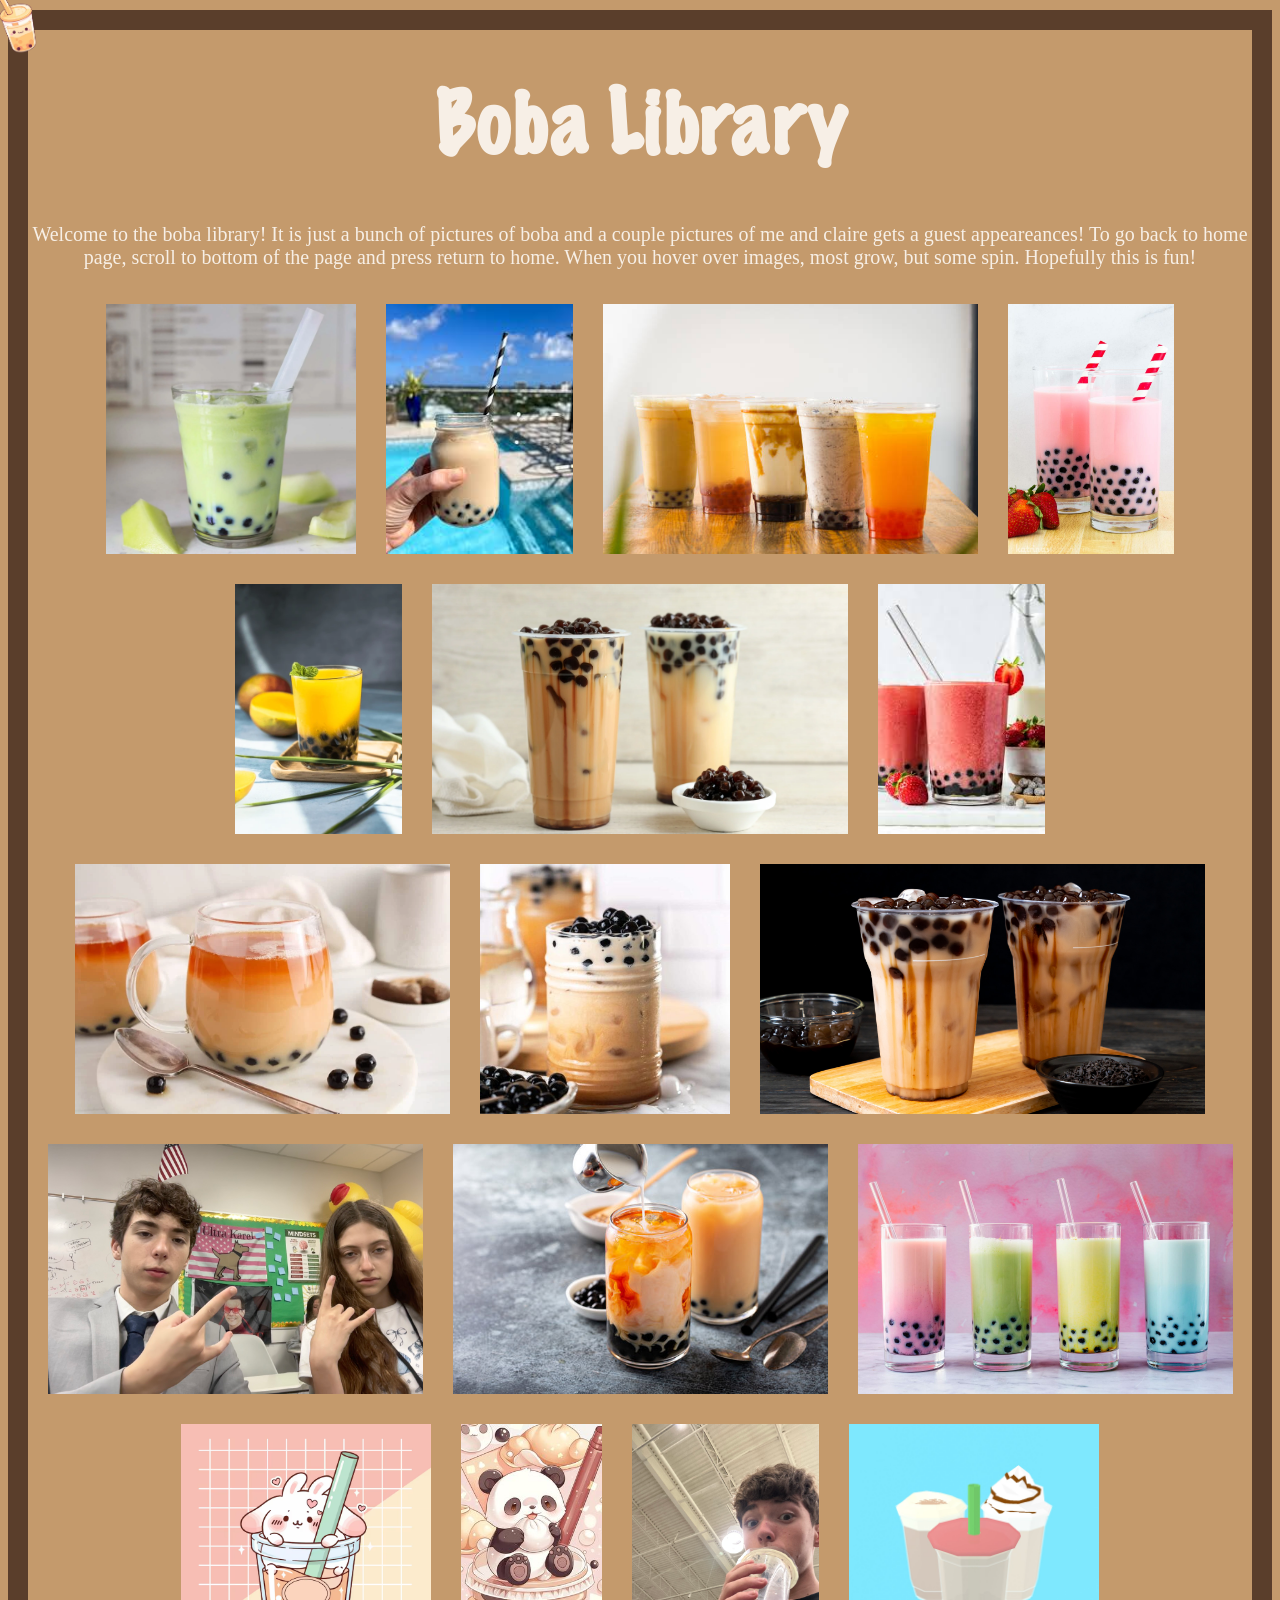
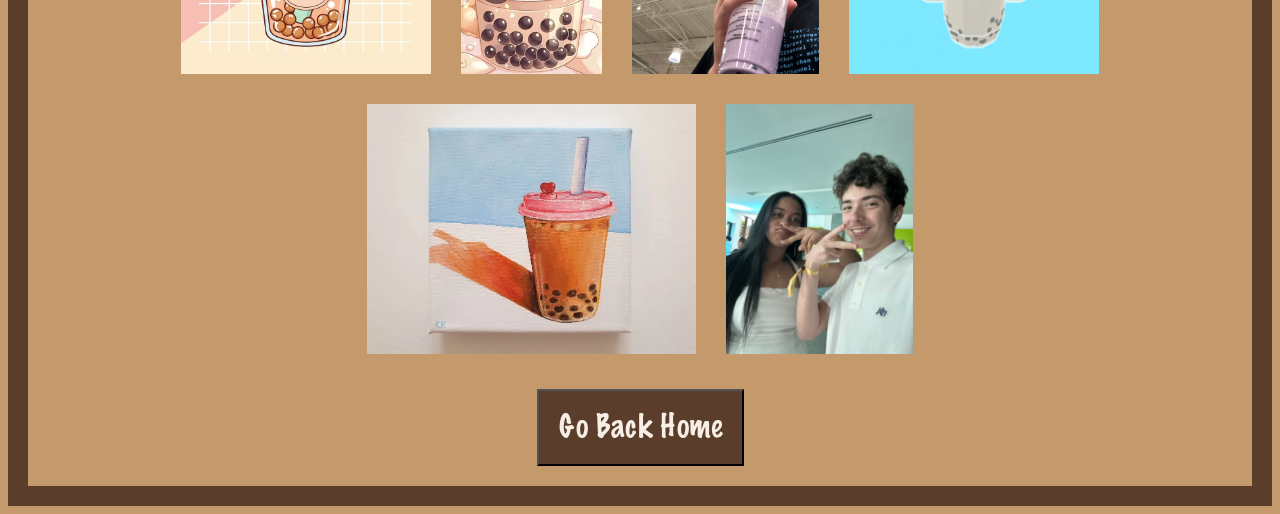
<file: boba-library.html>
<!DOCTYPE html>
<html>
    <head>
        <link rel="stylesheet" href ="css/style.css"/>
        <link rel="icon" href = "assets/images/favicon.png">
        <title>Boba Library</title>
    </head>
    <body>
        <img id = "cursor-follower" src = "assets/images/cursorIcon.png"/>
        <h1>
            Boba Library
        </h1>
        <p> Welcome to the boba library! It is just a bunch of pictures of boba and a couple pictures of me 
            and claire gets a guest appeareances! To go back to home page, scroll to bottom of the page and press return
            to home. When you hover over images, most grow, but some spin. Hopefully this is fun!
        </p>
        <div class="image-grid">
            <img class= "spin" src = "assets/images/honeydew-boba.webp"/>
            <img class= "large" src = "assets/images/images.jpeg"/>
            <img class= "spin" src = "assets/images/istockphoto-1487979777-612x612.jpg"/>
            <img class= "large" src = "assets/images/Strawberry-Bubble-Tea-24-wm-600.jpg"/>
            <img class= "large" src = "assets/images/refreshing-mango-lassi-smoothie-boba-600nw-2698810843.webp"/>
            <img class= "large" src = "assets/images/taiwan-milk-tea-with-boba-bubble-pearl-on-plastic-2024-02-05-02-27-11-utc.webp"/>
            <img class= "large" src = "assets/images/strawberryMilkTea.jpeg"/>
            <img class= "large" src="assets/images/bobaTea.webp"/>
            <img class= "spin" src = "assets/images/bobacan.jpg"/>
            <img class= "large" src = "assets/images/twobobas.jpg"/>
            <img class= "large" src = "assets/images/claireAlex.jpg"/>
            <img class= "large" src = "assets/images/boba2.jpg"/>
            <img class= "spin" src = "assets/images/colorBoba.jpg"/>
            <img class= "large" src = "assets/images/bobaFanart.avif"/>
            <img class= "large" src = "assets/images/pandaBoba.jpg"/>
            <img class= "large" src = "assets/images/alexBoba.jpg"/>
            <img class= "large" src = "assets/images/lowPolyBoba.jpg"/>
            <img class= "large" src = "assets/images/oilPaintingBoba.webp"/>
            <img class = "spin" src = "assets/images/alexZorida.jpg"/>
            
        </div>
        
        <a href="index.html">
            <button type="button">
                Go Back Home
            </button>
        </a>
        
        <script src="js/main.js"></script>
    </body>
</html>
</file>
<file: css/style.css>
@font-face {
  font-family: 'MarkerFelt';
  src: url('../assets/fonts/MarkerFelt.ttc');
  font-weight: normal;
  font-style: normal;
}

h1{
    font-family: 'MarkerFelt';
    font-size: 80px;
}

body {
    text-align: center;
    font-family: Verdana;
    background: #C49a6c;
    color: #f7efe6;
    border: #5a3e2b solid 20px;
    margin-top: 10px;
    font-size: 20px;
}

.hover:hover{
    color:white;
}

.highlight:hover{
    background-color: #5a3e2b;
}

.corner-boba{
    width: 100px;
    height: 100px;
    position: fixed;
}

.top-left{
    top: 15px;
    left: 15px;
}

.top-right{
    top:15px;
    right:15px;
}

.bottom-left{
    bottom:15px;
    left:15px;
}

.bottom-right{
    bottom:15px;
    right:15px;
}


.shrink{
    transition: transform 0.3s ;
}

.shrink:hover{
    transform: scaleY(0.7);
}

.image-row{
    display: flex;
    justify-content: center;
    gap: 15px;
    padding-bottom: 50px;
    padding-top: 50px;
}

.image-row img{
    width: 200px;
    height: auto;
}

.placeholder{
    background-color: black;
    color: white;
    text-align: center;
    width: 200px;;
    height: 250px;
    font-family: 'Times New Roman', Times, serif;
    display: flex;
    justify-content: center;
    align-items: center;
}

.placeholder:hover{
    background-color: white;
    color: black;
}

.large{
    transition: ease 0.4s ;
}

.large:hover{
    transform: scale(1.4);
}

button{
    font-family: "MarkerFelt";
    padding: 20px;
    font-size: 30px;
    color: #f7efe6;
    background-color: #5a3e2b;
    margin: 20px;
}

button:hover{
    color: #5a3e2b;
    background-color: #f7efe6;
}

.image-grid{
    display: flex;
    flex-direction: row;
    flex-wrap: wrap;
    justify-content: flex-start;
    justify-content: center;
}

.image-grid img{
    width: auto;
    height: 250px;
    padding: 15px;
}

.spin{
    transition:  ease 2s;

}
.spin:hover{
    transform: rotate(360deg);
}

#cursor-follower {
  position: fixed;
  top: 0;
  left: 0;
  width: 50px;
  height: auto;
  pointer-events: none;
  transform: translate(-10%,-10%);
  z-index: 9999;
}

*{
    cursor: none;
}
</file>
